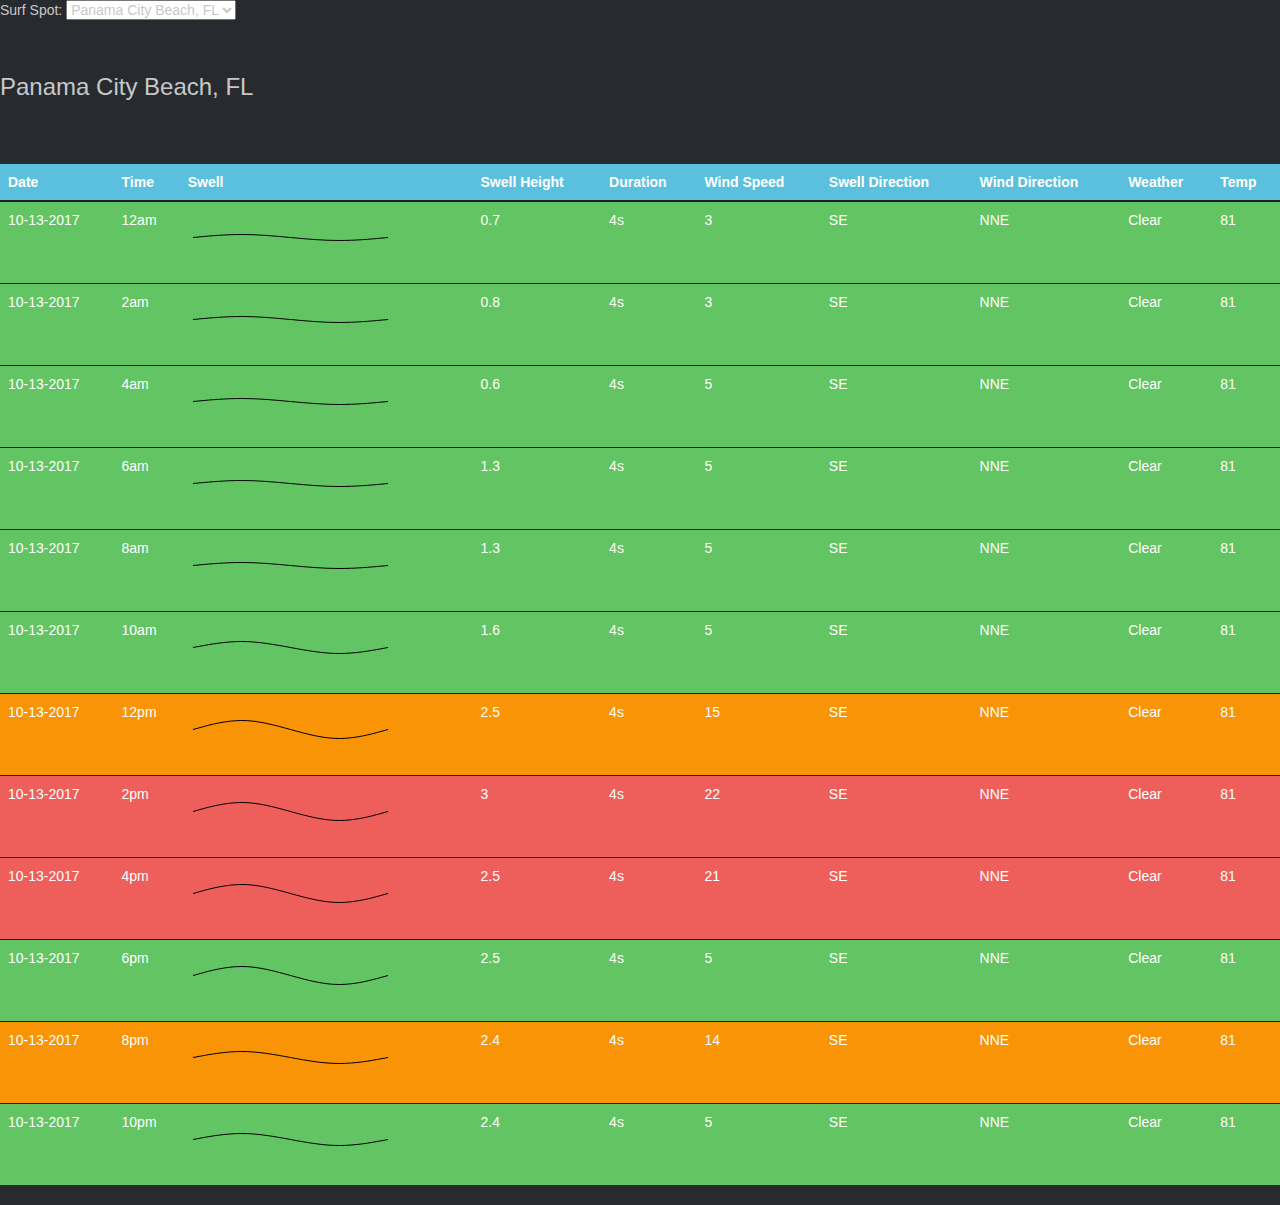
<file: index.html>
<!DOCTYPE html>
<html>

<head>
    <title>Surf Forcast</title>
    <script src="d3.min.js" charset="utf-8"></script>
    <script src="d3.windArrow.js" charset="utf-8"></script>
    <script src="Curve.js" charset="utf-8"></script>

    <link rel="stylesheet" href="bootstrap.min.css">

    <style type="text/css">
        text {
            font-family: "Helvetica Neue", Helvetica, Arial, sans-serif;
            font-size: 24px;
        }
        
        td,
        th {
            text-align: left;
        }
    </style>
    <style type="text/css">
        #graph {
            margin: 2em 1em;
            width: 50px;
        }
        
        .axis path,
        .axis line {
            fill: none;
            stroke: black;
            shape-rendering: crispEdges;
        }
    </style>
</head>

<body>
    <p>Surf Spot:
        <select id="selectsurf">
          <option value="panamacity">Panama City Beach, FL</option>
          <option value="santamonica">Santa Monica, CA</option>
          <option value="manhattanbeach">Manhattan Beach, CA</option>
        </select>
    </p>
    <br>
    <br>
    <p> <text id="spot">Panama City Beach, FL</text></p>
    <br>
    <br>
    <p>

        <table id="dataTable" class="table table-striped table-hover">
            <thead>
                <tr class="info">
                    <th>Date</th>
                    <th>Time</th>
                    <th>Swell</th>
                    <th>Swell Height</th>
                    <th>Duration</th>
                    <th>Wind Speed</th>
                    <th>Swell Direction</th>
                    <th>Wind Direction</th>
                    <th>Weather</th>
                    <th>Temp</th>
                </tr>
            </thead>
        </table>
    </p>
    <script>
        var ds;


        function loaddata() {
            d3.json("surfspots.json", function(error, data) {

                console.log("1.1");
                //check the file loaded properly
                if (error) { //is there an error?
                    console.log(error); //if so, log it to the console
                } else { //If not we're golden!
                    console.log("loaded");
                    ds = data; //put the data in the global var
                    //console.log(ds);
                }

                var p = new Curve(10, 20);
                p.height = 3;
                console.log("height is " + p.height);
                createTable(ds);
            });
        }

        function createTable(index) {

            var table = d3.select('table').append('tbody');

            d3.selectAll('tbody').attr('id', 'tableBody');


            ds.samples.forEach(function(sample, index) {

                //console.log(sample);
                var graphId = "graph" + index;


                var tr = table.selectAll('tr')
                    .data(ds.samples).enter()
                    .append('tr');

                tr.append('td')
                    .html(function(m) {
                        return m.date;
                    });


                tr.append('td')
                    .html(function(m) {
                        return m.time;
                    });


                // wave 
                tr.append('td')
                    .attr("id", "wavecol")
                    .html(function(m) {
                        return "<span id=wave" + m.id + "></span>"
                    });
                /*
                d3.select("#wavecol")
                	.append("span")
                	.attr("id",graphId);
                */
                //console.log("waveid is" + index);

                tr.append('td')
                    .html(function(m) {
                        var currentCurve = new Curve(m.primaryswellHeight, m.id);
                        GetWave(currentCurve);
                        return m.primaryswellHeight;
                    });

                tr.append('td')
                    .html(function(m) {
                        return m.primarysDuration;
                    });

                tr.append('td')
                    .html(function(m) {
                        return m.windSpeed;
                    });


                tr.append('td')
                    .html(function(m) {
                        return m.primaryswellDirectionAbv;
                    });


                tr.append('td')
                    .html(function(m) {
                        return m.windDirectionAbv;
                    });

                tr.append('td')
                    .html(function(m) {
                        return m.weather;
                    });

                tr.append('td')
                    .html(function(m) {
                        return m.temp;
                    });


            });


            var rows = d3.selectAll('tr');

            var rowCnt = 0;

            rows.each(function(row) {

                if (rowCnt > 0) {


                    var windSpeed = this.__data__.windSpeed;

                    if (windSpeed > 20) {

                        this.classList.add("danger");

                    } else if (windSpeed >= 10 && windSpeed < 20) {

                        this.classList.add("warning");

                    } else if (windSpeed < 10) {

                        this.classList.add("success");

                    }

                }

                rowCnt = rowCnt + 1;

            });


        }

        function GetWave(curve) {
            //Sine Wave Code Start here  
            var width = 200,
                height = 50,
                margin = 05;

            console.log("waveheight = " + curve.height);
            //maybe its coming over as a string?
            var rounded = Math.round(curve.height * 1);

            console.log(curve.GetContainerName());
            var svg = d3.select("#" + curve.GetContainerName())
                .append('svg')
                .style({
                    'width': width + 2 * margin,
                    'height': height + 2 * margin
                });


            var g = svg.append('g')
                .attr('transform', 'translate(' + margin + ', ' + margin + ')');

            var heightScaled = rounded * (height / 250);
            var sine = d3.range(0, 5).map(function(k) {
                //var value = [0.5 * k * Math.PI, Math.sin(0.5 * k * Math.PI)];
                var value = [.5 * k * Math.PI, heightScaled * Math.sin(.5 * k * Math.PI)];
                return value;
            });

            var xScale = d3.scale.linear()
                .range([0, width - margin])
                .domain(d3.extent(sine, function(d) {
                    return d[0];
                }));

            var yScale = d3.scale.linear()
                .range([height - margin, 0])
                .domain([-1, 1]);

            var xAxis = d3.svg.axis()
                .scale(xScale)
                .orient('bottom');

            var yAxis = d3.svg.axis()
                .scale(yScale)
                .orient('left');

            var line = d3.svg.line()
                .x(function(d) {
                    return xScale(d[0]);
                })
                .y(function(d) {
                    return yScale(d[1]);
                });

            g.append('path')
                .datum(sine)
                .attr('d', line.interpolate('basis'))
                .attr({
                    'stroke': 'black',
                    'stroke-width': 1,
                    fill: 'none'
                });
        }


        d3.select("#selectsurf")
            .on("change", function() {

                //   var sel = d3.select('#selectsurf').node().value;
                //   d3.select("#spot")
                //     .text(sel);
            });

        loaddata();
    </script>
</body>

</html>
</file>
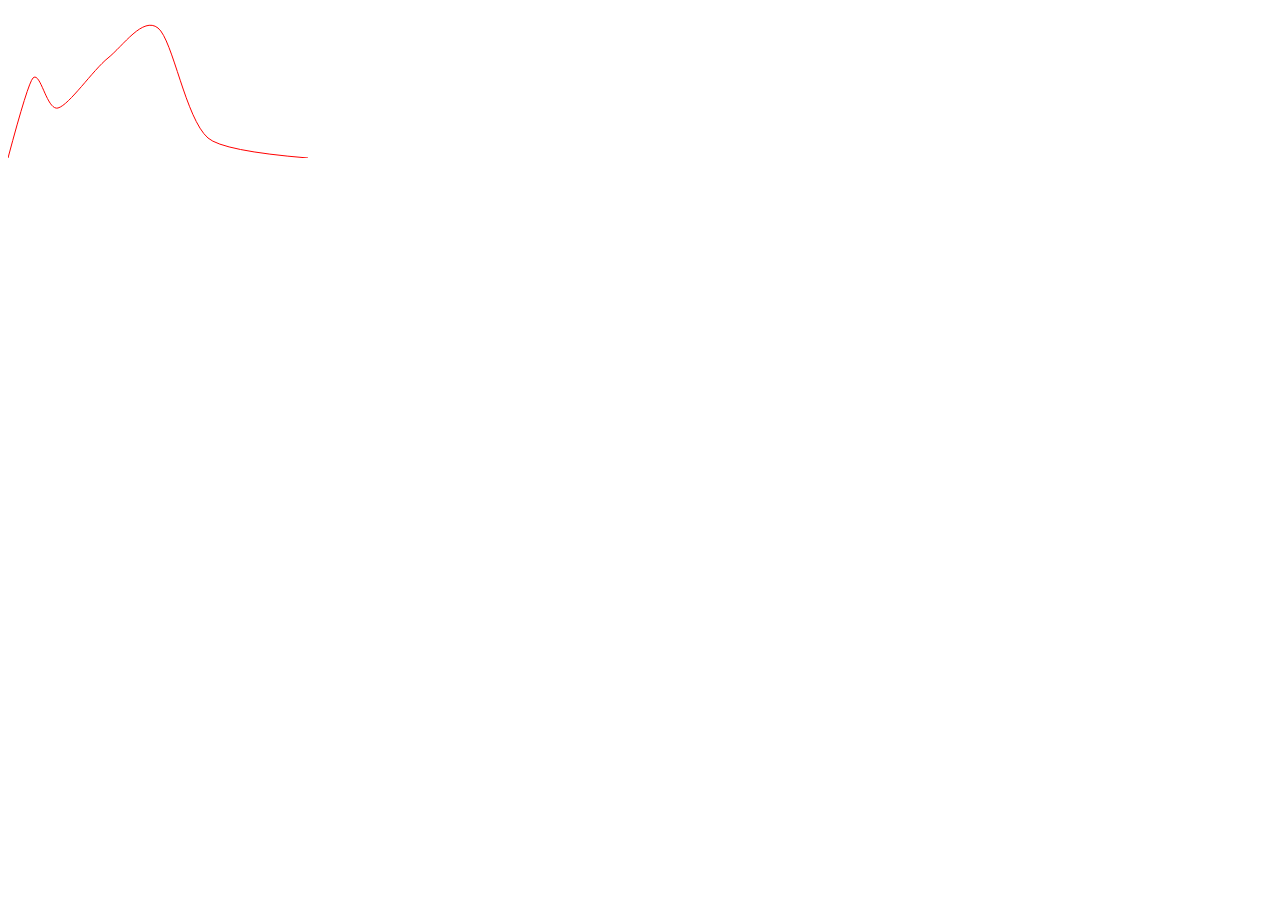
<file: curve.html>
<!DOCTYPE html>
<html>
    <head>
        <script src="d3.min.js" charset="utf-8"></script>
    </head>
    <body>
        <div id="bezier-demo"></div>
    <script>
          
         var bezierLine = d3.svg.line()
    .x(function(d) { return d[0]; })
    .y(function(d) { return d[1]; })
    .interpolate("cardinal");

    var svg = d3.select("#bezier-demo")
        .append("svg")
        .attr("width", 300)
        .attr("height", 150);
    
    svg.append('path')
        .attr("d", bezierLine([[0, 150], [25, 70], [50, 100], [100, 50], [150, 20], [200, 130], [300, 150]]))
        .attr("stroke", "red")
        .attr("stroke-width", 1)
        .attr("fill", "none");
               
    </script>
    
    </body>
</html>
</file>
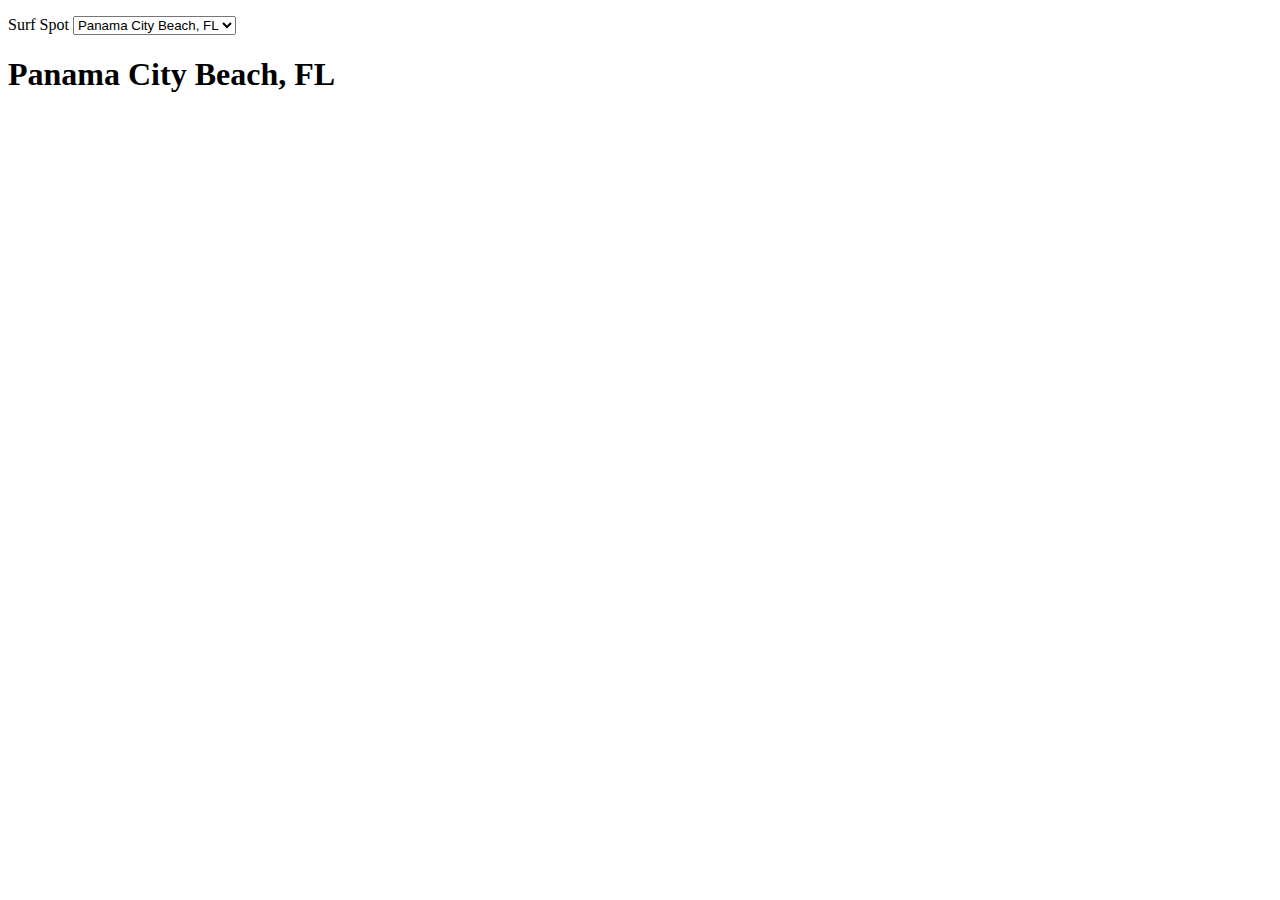
<file: hello-world.html>
<!DOCTYPE html>
<html>
<head>
    <title>Surf Forcast</title>
    <script src="d3.min.js" charset="utf-8"></script>
     
</head>
<body>
    <p>Surf Spot
        <select>
          <option value="panamacity">Panama City Beach, FL</option>
          <option value="santamonica">Santa Monica, CA</option>
          <option value="manhattanbeach">Manhattan Beach, CA</option>
        </select>
    </p>
      <script>
      console.log("foo");
          d3.select("body")
            .append("h1")
            .text("Panama City Beach, FL");
            
            d3.select("select")
            .on("change", function(){
                 d3.select("h1")
                    .text("foo2");
            });
    </script>
</body>
</html>
</file>
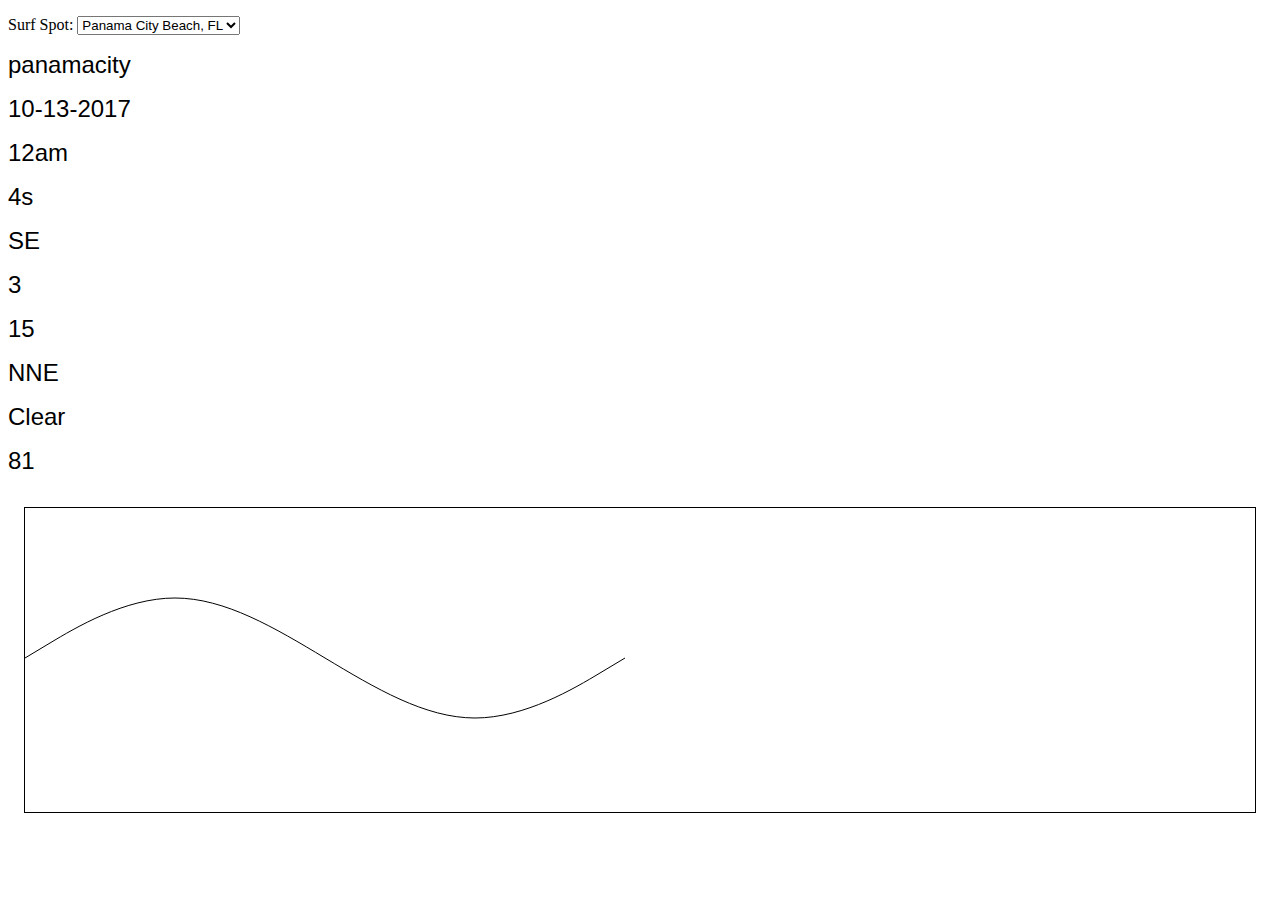
<file: Programming6.html>
<!DOCTYPE html>
<html>
<head>
    <title>Surf Forcast</title>
    <script src="d3.min.js" charset="utf-8"></script>
    <style type="text/css">
      text {
        font-family: "Helvetica Neue", Helvetica, Arial, sans-serif;
        font-size: 24px;
      }
</style>
<style type="text/css">
         #graph {
          margin: 2em 1em;
          border: 1px solid black;
        }
        
        .axis path,
        .axis line {
          fill: none;
          stroke: black;
          shape-rendering: crispEdges;
        }
     </style>
</head>
<body>
    <p>Surf Spot:
        <select id="selectsurf">
          <option value="panamacity">Panama City Beach, FL</option>
          <option value="santamonica">Santa Monica, CA</option>
          <option value="manhattanbeach">Manhattan Beach, CA</option>
        </select>
    </p>
    <p><text id="spot">panamacity</text>
    <p><text id="date"></text></p>
    <p><text id="time"></text></p>
    <p><text id="primarysDuration"></text></p>
    <p><text id="primaryswellDirectionAbv"></text></p>
    <p><text id="windSpeed"></text></p>
    <p><text id="windDirection"></text></p>
    <p><text id="windDirectionAbv"></text></p>
    <p><text id="weather"></text></p>
    <p><text id="temp"></text></p>
    <p><div id="graph"></div></p>
      <script>
          var ds;
          console.log("1");
          
           
           function loaddata()
           {
              d3.json("surfspots.json", function(error, data) {
                  
                  console.log("1.1");      
                  //check the file loaded properly
                  if (error) {  //is there an error?
                      console.log(error);  //if so, log it to the console
                  } else {      //If not we're golden!
                      console.log("loaded");      
                      console.log(data);   //Now show me the money!
                      ds=data; //put the data in the global var
                  }
                  
                  updatelabel(0);
              });  
           }
           
          function updatelabel(index)
          {
              console.log("3");   
            d3.select('#date')
              .text(ds.samples[index].date);
              
            d3.select('#time')
              .text(ds.samples[index].time);
              
            d3.select('#primarysDuration')
              .text(ds.samples[index].primarysDuration);
            
            d3.select('#primaryswellDirectionAbv')
              .text(ds.samples[index].primaryswellDirectionAbv);
              
            d3.select('#windSpeed')
              .text(ds.samples[index].windSpeed);
            
            d3.select('#windDirection')
              .text(ds.samples[index].windDirection);
              
            d3.select('#windDirectionAbv')
              .text(ds.samples[index].windDirectionAbv);
              
            d3.select('#primaryswellDirectionAbv')
              .text(ds.samples[index].primaryswellDirectionAbv);
              
            d3.select('#weather')
              .text(ds.samples[index].weather);
              
            d3.select('#temp')
              .text(ds.samples[index].temp);
              
          }
            
          d3.select("#selectsurf")
            .on("change", function(){
                
                var sel = d3.select('#selectsurf').node().value;
                d3.select("#spot")
                  .text(sel);
            });
        
        //Sine Wave Code Start here  
        var width = 600,
        height = 300,
        margin = 0;
        
        var feet = 2*(height/1000);
        
        var svg = d3.select('#graph')
          .append('svg')
          .style({
            'width': width + 2 * margin,
            'height': height + 2 * margin
          });
        
        var g = svg.append('g')
          .attr('transform', 'translate(' + margin + ', ' + margin + ')');
        
        var sine = d3.range(0, 5).map(function(k) {
          //var value = [0.5 * k * Math.PI, Math.sin(0.5 * k * Math.PI)];
          var value = [.5 * k * Math.PI, feet*Math.sin(.5 * k * Math.PI)];
          return value;
        });
        
        var xScale = d3.scale.linear()
          .range([0, width - margin])
          .domain(d3.extent(sine, function(d) {
            return d[0];
          }));
        
        var yScale = d3.scale.linear()
          .range([height - margin, 0])
          .domain([-1, 1]);
        
        var xAxis = d3.svg.axis()
          .scale(xScale)
          .orient('bottom');
        
        var yAxis = d3.svg.axis()
          .scale(yScale)
          .orient('left');
        
        var line = d3.svg.line()
          .x(function(d) {
            return xScale(d[0]);
          })
          .y(function(d) {
            return yScale(d[1]);
          });
        
        g.append('path')
          .datum(sine)
          .attr('d', line.interpolate('basis'))
          .attr({
            'stroke': 'black',
            'stroke-width': 1,
            fill: 'none'
          });
          
          loaddata();
          updatelabel();
    </script>

</body>
</html>
</file>
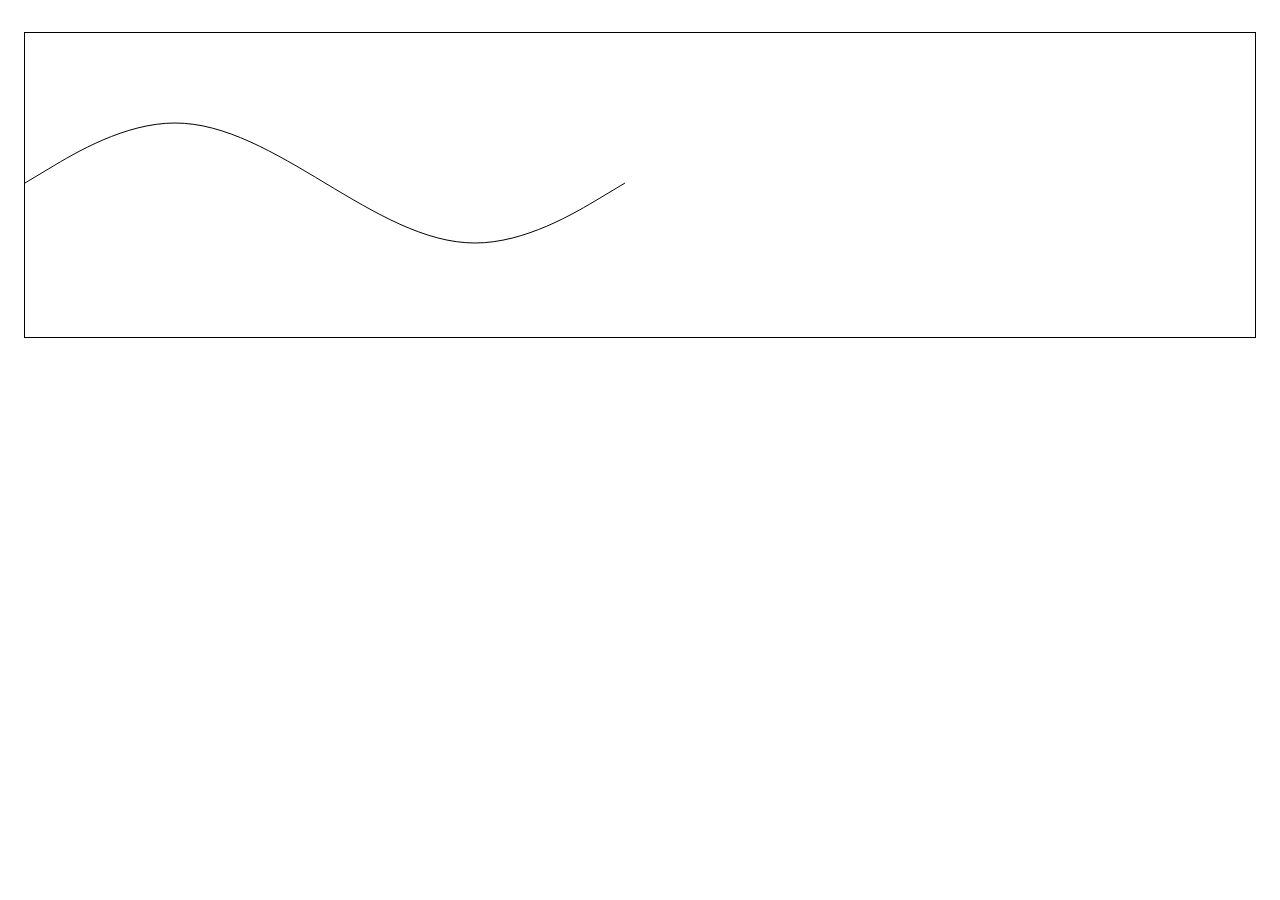
<file: Sinwave.html>
<!DOCTYPE html>
<html>
<head>
    <title>Surf Forcast</title>
    <script src="d3.min.js" charset="utf-8"></script>
     <style type="text/css">
         #graph {
          margin: 2em 1em;
          border: 1px solid black;
        }
        
        .axis path,
        .axis line {
          fill: none;
          stroke: black;
          shape-rendering: crispEdges;
        }
     </style>
  
</head>
<body>
    <div id="graph"></div>
       <script type="text/javascript">
         var width = 600,
          height = 300,
          margin = 0,
          feet = 2*(height/1000);
        
        var svg = d3.select('#graph')
          .append('svg')
          .style({
            'width': width + 2 * margin,
            'height': height + 2 * margin
          });
        
        var g = svg.append('g')
          .attr('transform', 'translate(' + margin + ', ' + margin + ')');
        
        var sine = d3.range(0, 5).map(function(k) {
          //var value = [0.5 * k * Math.PI, Math.sin(0.5 * k * Math.PI)];
          var value = [.5 * k * Math.PI, feet*Math.sin(.5 * k * Math.PI)];
          return value;
        });
        
        var xScale = d3.scale.linear()
          .range([0, width - margin])
          .domain(d3.extent(sine, function(d) {
            return d[0];
          }));
        
        var yScale = d3.scale.linear()
          .range([height - margin, 0])
          .domain([-1, 1]);
        
        var xAxis = d3.svg.axis()
          .scale(xScale)
          .orient('bottom');
        
        var yAxis = d3.svg.axis()
          .scale(yScale)
          .orient('left');
        
        var line = d3.svg.line()
          .x(function(d) {
            return xScale(d[0]);
          })
          .y(function(d) {
            return yScale(d[1]);
          });
        
        g.append('path')
          .datum(sine)
          .attr('d', line.interpolate('basis'))
          .attr({
            'stroke': 'black',
            'stroke-width': 1,
            fill: 'none'
          });
        
        /*g.append('g')
          .classed('axis', true)
          .attr('transform', 'translate(0, ' + (height -  margin) + ')')
          .call(xAxis);
        
        g.append('g')
          .classed('axis', true)
          .call(yAxis);
          */
     </script>
</body>
</html>
</file>
